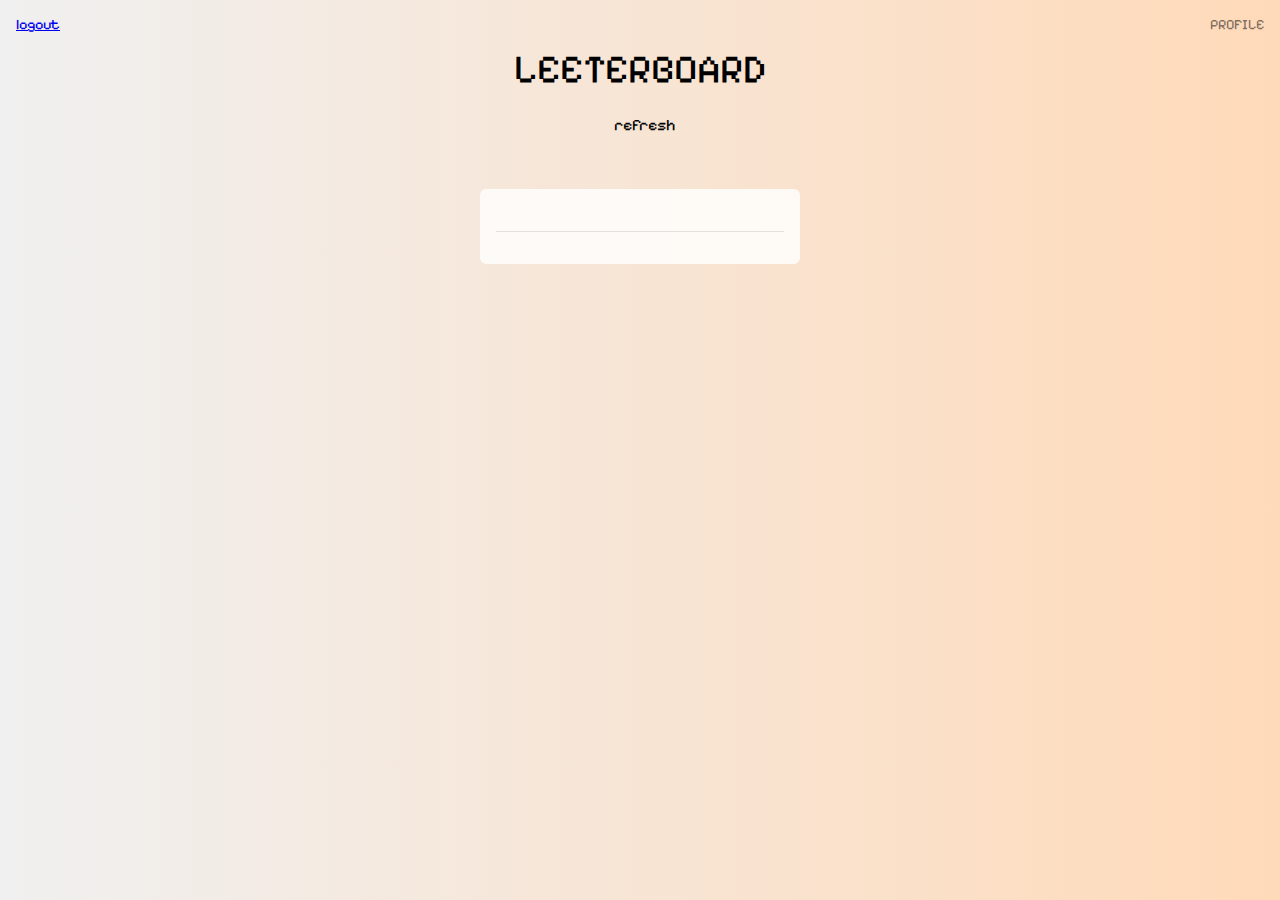
<file: templates/leaderboard.html>
<!DOCTYPE html>
<html lang="en">
<head>
  <meta charset="UTF-8">
  <title>LEETERBOARD</title>
  <meta name="viewport" content="width=device-width, initial-scale=1.0">

  <link rel="preconnect" href="https://fonts.googleapis.com">
  <link rel="preconnect" href="https://fonts.gstatic.com" crossorigin>
  <link
    href="https://fonts.googleapis.com/css2?family=Averia+Serif+Libre:ital,wght@0,300;0,400;0,700;1,300;1,400;1,700&family=Fraunces:ital,opsz,wght@0,9..144,100..900;1,9..144,100..900&family=Jomolhari&family=Pixelify+Sans:wght@400..700&family=Roboto:ital,wght@0,100..900;1,100..900&display=swap"
    rel="stylesheet">

  <link rel="stylesheet" href="../static/style.css">
</head>
<body>
  <span class="page-label">
    <a href="/">logout</a>
  </span>
  <span class="page-label top-right">
    <a href="/profile">PROFILE</a>
  </span>

  <div class="centered-container">
    <div class="site-title">
      LEETERBOARD
      <button id="refreshBtn" class="refresh-btn" onclick="loadLeaderboard()">refresh</button>
    </div>

    <div class="form-section leaderboard-container">
      <ul id="leaderboardList"></ul>
      <ul class="legend-list"></ul>
    </div>
  </div>

  <script src="../static/leaderboard.js"></script>
</body>
</html>
</file>
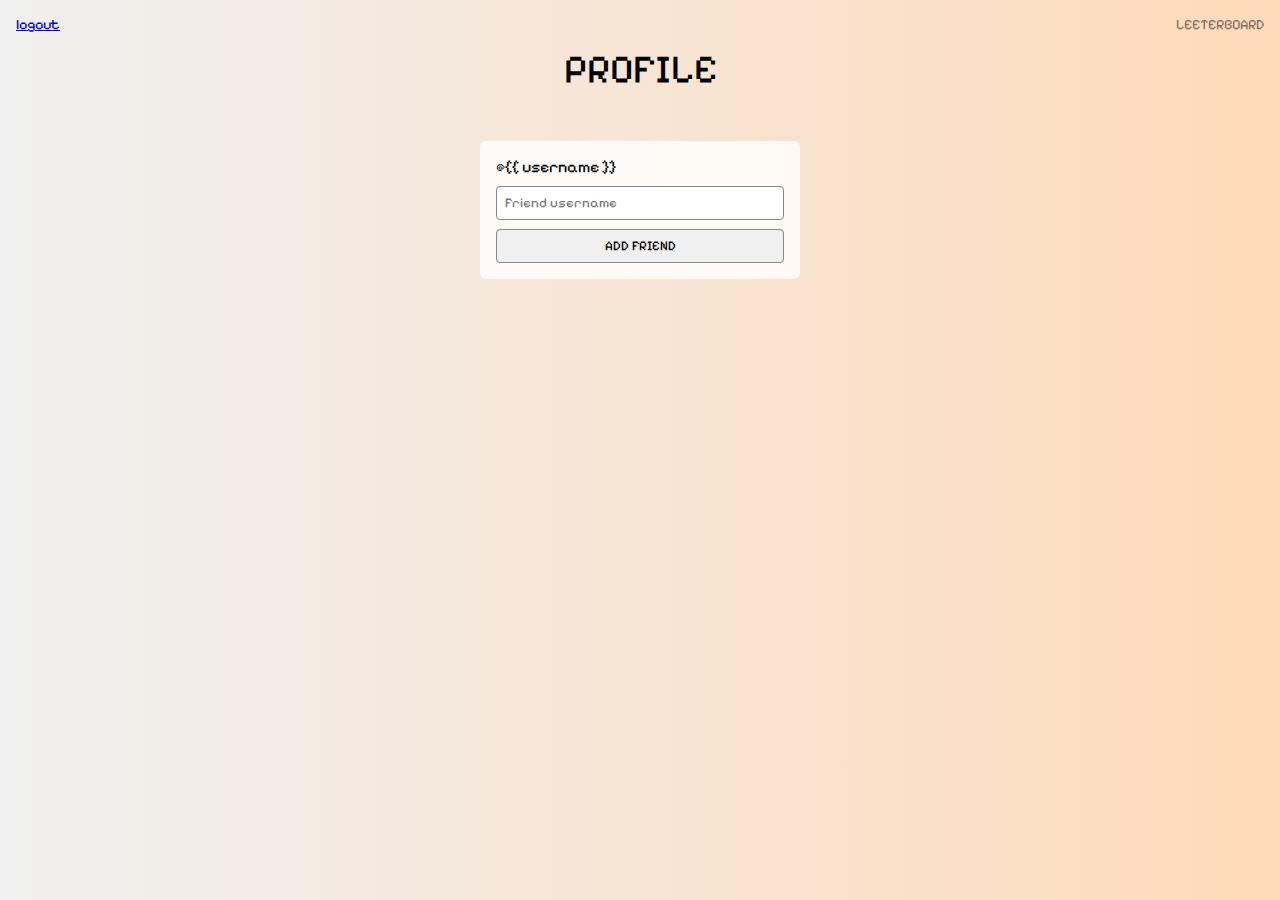
<file: templates/profile.html>
<!DOCTYPE html>
<html lang="en">
<head>
  <meta charset="UTF-8">
  <title>PROFILE</title>
  <meta name="viewport" content="width=device-width, initial-scale=1.0">

  <link rel="preconnect" href="https://fonts.googleapis.com">
  <link rel="preconnect" href="https://fonts.gstatic.com" crossorigin>
  <link
    href="https://fonts.googleapis.com/css2?family=Averia+Serif+Libre:ital,wght@0,300;0,400;0,700;1,300;1,400;1,700&family=Fraunces:ital,opsz,wght@0,9..144,100..900;1,9..144,100..900&family=Jomolhari&family=Pixelify+Sans:wght@400..700&family=Roboto:ital,wght@0,100..900;1,100..900&display=swap"
    rel="stylesheet">

  <link rel="stylesheet" href="../static/style.css">
</head>
<body>
  <span class="page-label">
    <a href="/">logout</a>
  </span>
  <span class="page-label top-right">
    <a href="/leaderboard">LEETERBOARD</a>
  </span>

  <div class="centered-container">
    <div class="site-title">PROFILE</div>

    <div class="form-section profile-section">
      <p class="profile-username">@{{ username }}</p>

      <input id="friend-username" placeholder="Friend username">
      <button onclick="addFriend()">ADD FRIEND</button>
    </div>
  </div>

  <script src="../static/profile.js"></script>
</body>
</html>
</file>
<file: static/style.css>
/* Reset */
*,
*::before,
*::after {
  box-sizing: border-box;
  margin: 0;
  padding: 0;
}

/* Full‐page gradient background & font */
html,
body {
  height: 100%;
  font-family: 'Pixelify Sans', monospace;
  background: linear-gradient(to right, #f0f0f0, #FFDAB9);
}

/* Top-left page label */
.page-label {
  position: absolute;
  top: 1rem;
  left: 1rem;
  font-size: 0.9rem;
  color: rgba(0, 0, 0, 0.5);
}

/* Center wrapper */
.centered-container {
  max-width: 320px;
  margin: 0 auto;
  padding-top: 5vh;
  display: flex;
  flex-direction: column;
  align-items: stretch;
  gap: 2rem;
}

/* Main heading */
.site-title {
  font-size: 2.5rem;
  text-align: center;
  margin-bottom: 1rem;
}

/* Form sections */
.form-section {
  background: rgba(255, 255, 255, 0.8);
  padding: 1rem;
  border-radius: 6px;
  display: flex;
  flex-direction: column;
  gap: 0.6rem;
}

/* Form heading */
.form-section h2 {
  font-size: 1.75rem;
  margin-bottom: 0.5rem;
}

/* Text inputs */
.form-section input {
  width: 100%;
  padding: 0.5rem;
  border: 1px solid #888;
  border-radius: 4px;
  font-family: inherit;
}

/* Buttons */
.form-section button {
  width: 100%;
  padding: 0.5rem;
  background: #f0f0f0;
  border: 1px solid #888;
  border-radius: 4px;
  font-family: inherit;
  cursor: pointer;
}

/* Top‐right page label */
.page-label.top-right {
  left: auto;
  right: 1rem;
}
.page-label.top-right a {
  text-decoration: none;
  color: rgba(0, 0, 0, 0.5);
}

/* Title + refresh button */
.site-title {
  position: relative;
  font-size: 2.5rem;
  text-align: center;
}
.refresh-btn {
  background: none;
  border: none;
  font-family: inherit;
  font-size: 1rem;
  text-transform: lowercase;
  cursor: pointer;
  margin-left: 0.5rem;
}

/* Lists reset */
#leaderboardList,
.legend-list {
  list-style: none;
  width: 100%;
  display: flex;
  flex-direction: column;
  gap: 0.75rem;
}

/* Entry & legend rows */
.leaderboard-entry,
.legend-item {
  display: flex;
  justify-content: space-between;
  align-items: center;
}

/* entry‐info wrapper */
.entry-info {
  display: flex;
  align-items: center;
  gap: 0.5rem;
}

/* colored square */
.color-box {
  width: 1rem;
  height: 1rem;
  border-radius: 2px;
  flex-shrink: 0;
}

/* rank colors */
.gold   .color-box { background: #E5C07B; }
.silver .color-box { background: #A0A0A0; }
.bronze .color-box { background: #D19A66; }

/* legend styling */
.legend-list {
  margin-top: 1rem;
  border-top: 1px solid rgba(0, 0, 0, 0.1);
  padding-top: 1rem;
}
</file>
